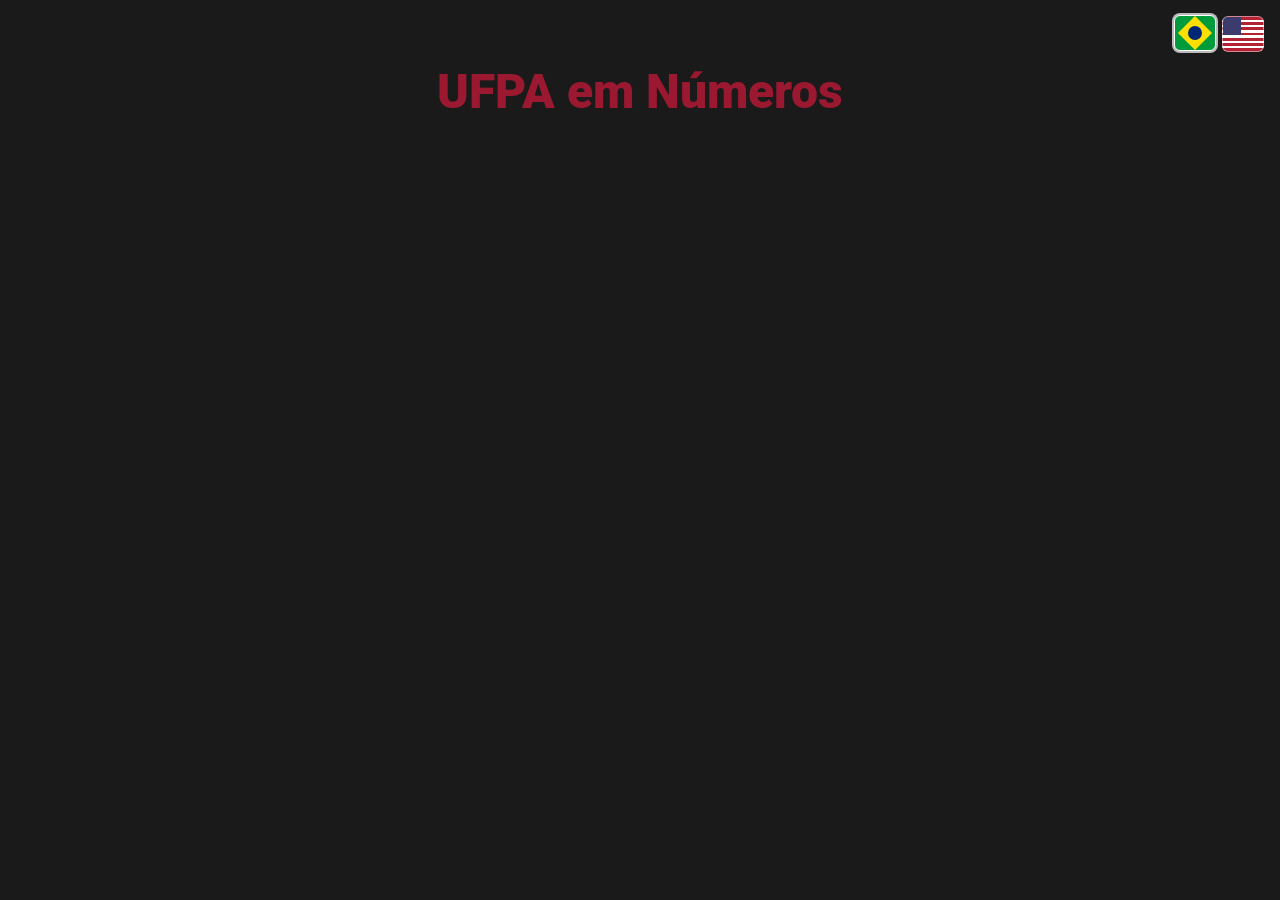
<file: index.html>
<!doctype html>
<html lang="pt-br">
  <head>
    <meta charset="UTF-8" />
    <meta name="viewport" content="width=device-width, initial-scale=1.0" />
    <title>UFPA em Números - Layout Final</title>

    <link rel="stylesheet" href="css/style.css">

    <link
      rel="stylesheet"
      href="https://cdnjs.cloudflare.com/ajax/libs/font-awesome/6.4.0/css/all.min.css"
    />
    <link
      href="https://fonts.googleapis.com/css2?family=Roboto:wght@400;500;700;900&display=swap"
      rel="stylesheet"
    />

  
  </head>
  <body data-page-title="index.title">
    <div class="language-switcher" aria-label="Idioma" data-i18n-aria-label="language.label">
      <button type="button" class="language-btn flag-br" data-language-option="pt" data-lang="pt" aria-label="Português" title="Português"></button>
      <button type="button" class="language-btn flag-us" data-language-option="en" data-lang="en" aria-label="English" title="English"></button>
    </div>
    <video id="bg-video" autoplay muted loop playsinline>
      <source src="video/fundo.mp4" type="video/mp4" />
      <span data-i18n="index.videoFallback">Seu navegador não suporta vídeos.</span>
    </video>

    <div class="chart-wrapper">
      <h1 class="main-title" data-i18n="index.mainTitle"><span>UFPA</span> em Números</h1>

      <div class="center-content"></div>

      <div id="container"></div>
    </div>

    <script src="https://code.highcharts.com/highcharts.js"></script>
    <script src="scripts/translations.js"></script>
    <script src="scripts/i18n.js"></script>
    <script src="scripts\script.js"></script>
  </body>
</html>
</file>
<file: css/style.css>
* {
  margin: 0;
  padding: 0;
  box-sizing: border-box;
  font-family: "Roboto", sans-serif;
}

body {
  width: 100vw;
  height: 100vh;
  overflow: hidden;
  /* Cor de fundo cinza para identificar se o vídeo falhar */
  background-color: #1a1a1a;
}

.language-switcher {
  position: fixed;
  top: 16px;
  right: 16px;
  z-index: 40;
  display: flex;
  gap: 6px;
}

.language-switcher button {
  position: relative;
  overflow: hidden;
  background-color: #fff;
  color: transparent;
  border: 1px solid rgba(255, 255, 255, 0.45);
  border-radius: 6px;
  width: 42px;
  height: 36px;
  padding: 0;
  cursor: pointer;
  font-weight: 700;
  transition:
    background-color 0.3s ease,
    border-color 0.3s ease,
    transform 0.3s ease;
}

.language-btn.flag-br {
  background: #009b3a;
}

.language-btn.flag-br::before {
  content: "";
  position: absolute;
  top: 50%;
  left: 50%;
  width: 24px;
  height: 24px;
  background: #ffdf00;
  transform: translate(-50%, -50%) rotate(45deg);
}

.language-btn.flag-br::after {
  content: "";
  position: absolute;
  top: 50%;
  left: 50%;
  width: 14px;
  height: 14px;
  background: #002776;
  border-radius: 50%;
  transform: translate(-50%, -50%);
}

.language-btn.flag-us {
  width: 42px;
  height: 36px;
  background:
    linear-gradient(#3c3b6e 0 0) 0 0 / 45% 54% no-repeat,
    repeating-linear-gradient(
      to bottom,
      #b22234 0,
      #b22234 7.69%,
      #fff 7.69%,
      #fff 15.38%
    );
}

.language-switcher button:hover,
.language-switcher button.active {
  border-color: #fff;
}

.language-switcher button.active {
  box-shadow: 0 0 0 2px rgba(255, 255, 255, 0.7);
  transform: translateY(-1px);
}

#bg-video {
  position: fixed;
  top: 50%;
  left: 50%;
  min-width: 100%;
  min-height: 100%;
  width: auto;
  height: auto;
  transform: translateX(-50%) translateY(-50%);
  object-fit: cover;
  z-index: -1;
}

.chart-wrapper {
  width: 100%;
  height: 100%;
  display: flex;
  flex-direction: column;
  justify-content: center;
  align-items: center;
  position: relative;
  gap: 20px;
}

#container {
  position: relative;
  width: 100%;
  height: 100%;
  max-width: 950px;
  margin-top: -150px;
  display: flex;
  flex-wrap: wrap;
  justify-content: center;
  gap: 20px;
}

.menu-label-layer {
  position: absolute;
  inset: 0;
  z-index: 30;
  overflow: visible;
  pointer-events: none;
}

.menu-label-layer .custom-label {
  position: absolute;
  pointer-events: auto;
}

.menu-label-layer.menu-hovering .custom-label:not(.is-active),
.menu-label-layer.is-hovering .custom-label:not(.is-active),
.menu-connector-layer.menu-hovering .menu-connector:not(.is-active),
.menu-connector-layer.is-hovering .menu-connector:not(.is-active) {
  opacity: 0.22;
}

.menu-label-layer .custom-label {
  transition:
    opacity 0.16s ease,
    transform 0.16s ease,
    filter 0.16s ease;
}

.menu-label-layer .custom-label.is-active {
  opacity: 1;
  z-index: 40;
}

.menu-connector-layer {
  position: absolute;
  inset: 0;
  width: 100%;
  height: 100%;
  overflow: visible;
  pointer-events: none;
  z-index: 18;
}

.menu-connector {
  pointer-events: none;
  transition:
    opacity 0.16s ease,
    filter 0.16s ease;
}

.menu-connector.is-active {
  opacity: 1;
}

.main-title {
  position: absolute;
  top: 7%;
  width: 100%;
  text-align: center;
  font-size: 3rem;
  color: #9a1931;
  font-weight: 900;
  z-index: 20;
  pointer-events: none;
}

.main-title span {
  color: #9a1931;
}

.center-content {
  position: absolute;
  top: 50%;
  left: 50%;
  transform: translate(-50%, -50%);
  width: 200px;
  text-align: center;
  pointer-events: none;
  z-index: 0;
  color: #fff;
  text-shadow: 0 2px 4px rgba(0, 0, 0, 0.8);
}

.ufpa-logo {
  margin-bottom: 5px;
  display: flex;
  justify-content: center;
  align-items: center;
}

.donut-logo-ufpa {
  width: 200px;
  height: 180px;

  background-image: url("../img/logo-ufpa.png");
  background-size: contain;
  background-position: center;
  background-repeat: no-repeat;
  margin-bottom: -10px;
  margin: center;
}

.ufpa-logo img {
  width: 150px;
  height: auto;
  filter: drop-shadow(0 0 5px rgba(0, 0, 0, 1));
}

.center-text {
  font-size: 1rem;
  line-height: 1.2;
  color: #48291d;
  font-style: bold;
}

.custom-label {
  display: flex;
  align-items: center;
  gap: 0;
  cursor: pointer;
  transition: transform 0.2s ease;
  position: relative;
  z-index: 20;
  will-change: transform;
  width: max-content;
  min-width: max-content;
  white-space: nowrap;
  text-decoration: none;
}

.custom-label:hover {
  transform: scale(1.05);
}

.left-layout {
  flex-direction: row;
  transform-origin: right center;
}

.left-layout .label-pill {
  padding-right: 20px;
}

.right-layout {
  flex-direction: row;
  transform-origin: left center;
}

.right-layout .label-pill {
  padding-left: 20px;
}

.label-icon {
  width: 85px;
  height: 85px;
  flex-shrink: 0;
  border-radius: 50%;
  background: transparent;
  display: flex;
  justify-content: center;
  align-items: center;
  font-size: 22px;
  color: #555 !important;
  box-shadow: 0 0 8px rgba(0, 0, 0, 0.3);
  position: relative;
  z-index: 10;
  border: none;
}

.gradient-border {
  position: absolute;
  top: 0;
  left: 0;
  width: 100%;
  height: 100%;
  border-radius: 50%;
  padding: 10px;
  -webkit-mask:
    linear-gradient(#fff 0 0) content-box,
    linear-gradient(#fff 0 0);
  -webkit-mask-composite: xor;
  mask-composite: exclude;
  z-index: 0;
  pointer-events: none;
}

.label-icon i {
  z-index: 1;
  position: relative;
}

.label-pill {
  padding: 0 20px;
  border-radius: 30px;
  color: white;
  font-weight: bold;
  font-size: 13px;
  white-space: nowrap;
  box-shadow: 2px 2px 5px rgba(0, 0, 0, 0.4);
  z-index: 5;
  display: flex;
  align-items: center;
  height: 40px;
}
.left-layout .label-pill-wide {
  min-width: 120px;
  padding-left: 20px;
  padding-right: 20px;
  margin-right: 0;
  justify-content: center;
  text-align: center;
}

.highcharts-data-label {
  overflow: visible !important;
}

.highcharts-data-label span,
.highcharts-data-label div {
  overflow: visible !important;
}

.highcharts-data-labels {
  overflow: visible !important;
}

.highcharts-container,
.highcharts-root {
  overflow: visible !important;
}

#container,
.highcharts-container {
  overflow: visible !important;
}

.center-text {
  font-size: 16px;
  color: #48291d;
  font-family:
    open sans,
    sans-serif;
}

@media (max-width: 1024px) {
  body {
    overflow-x: hidden;
    overflow-y: auto;
  }

  .chart-wrapper {
    min-height: 700px;
  }

  #container {
    margin-top: -40px;
    max-width: 820px;
  }
  .main-title {
    top: 8%;
    font-size: 2.5rem;
  }

  .label-icon {
    width: 40px;
    height: 40px;
    font-size: 14px;
  }
  .gradient-border {
    padding: 4px;
  }

  /* Encolhe as pílulas de texto */
  .label-pill {
    height: 24px;
    font-size: 9px;
    padding: 0 8px;
    display: flex;
    align-items: center;
    white-space: nowrap;
  }

  /* --- NOVAS REGRAS PARA O CENTRO --- */
  .donut-logo-ufpa {
    width: 90px;
    height: 75px;
  }
  .center-text {
    font-size: 12px;
  }
}

@media (max-width: 768px) {
  body {
    width: 100%;
    height: auto;
    min-height: 100vh;
    min-height: 100dvh;
    overflow-x: hidden;
    overflow-y: auto;
  }

  .chart-wrapper {
    min-height: 100vh;
    min-height: 100dvh;
    height: auto;
    justify-content: flex-start;
    padding: 76px 16px 32px;
  }

  #container {
    width: 100%;
    height: auto;
    min-height: 0;
    max-width: 680px;
    margin-top: 0;
    display: block;
    overflow: visible !important;
  }

  .main-title {
    position: relative;
    top: auto;
    font-size: 2rem;
    line-height: 1.1;
    margin-bottom: 24px;
  }

  .mobile-menu-grid {
    display: grid;
    grid-template-columns: repeat(2, minmax(0, 1fr));
    gap: 12px;
    width: 100%;
  }

  .mobile-menu-card {
    min-width: 0;
    min-height: 64px;
    display: flex;
    align-items: center;
    gap: 10px;
    padding: 8px 12px;
    border-radius: 14px;
    color: #fff;
    text-decoration: none;
    background: var(--card-color);
    box-shadow: 2px 2px 5px rgba(0, 0, 0, 0.4);
  }

  .mobile-card-icon {
    width: 42px;
    height: 42px;
    flex: 0 0 42px;
    position: relative;
    display: flex;
    justify-content: center;
    align-items: center;
    border-radius: 50%;
    background: rgba(255, 255, 255, 0.92);
    color: #555;
    font-size: 16px;
    box-shadow: 0 0 8px rgba(0, 0, 0, 0.3);
  }

  .mobile-card-icon .gradient-border {
    padding: 4px;
    background-image: linear-gradient(135deg, var(--card-color), #1a1a1a);
  }

  .mobile-card-icon i {
    position: relative;
    z-index: 1;
  }

  .mobile-card-label {
    min-width: 0;
    font-size: 0.85rem;
    line-height: 1.2;
    font-weight: 700;
    overflow-wrap: anywhere;
  }
}

@media (max-width: 400px) {
  .chart-wrapper {
    padding-right: 12px;
    padding-left: 12px;
  }

  .main-title {
    font-size: 1.5rem;
    margin-bottom: 18px;
  }

  .mobile-menu-grid {
    grid-template-columns: 1fr;
    gap: 10px;
  }

  .mobile-menu-card {
    min-height: 58px;
    padding: 7px 10px;
  }

  .mobile-card-icon {
    width: 38px;
    height: 38px;
    flex-basis: 38px;
    font-size: 14px;
  }

  .mobile-card-label {
    font-size: 0.82rem;
  }
}
</file>
